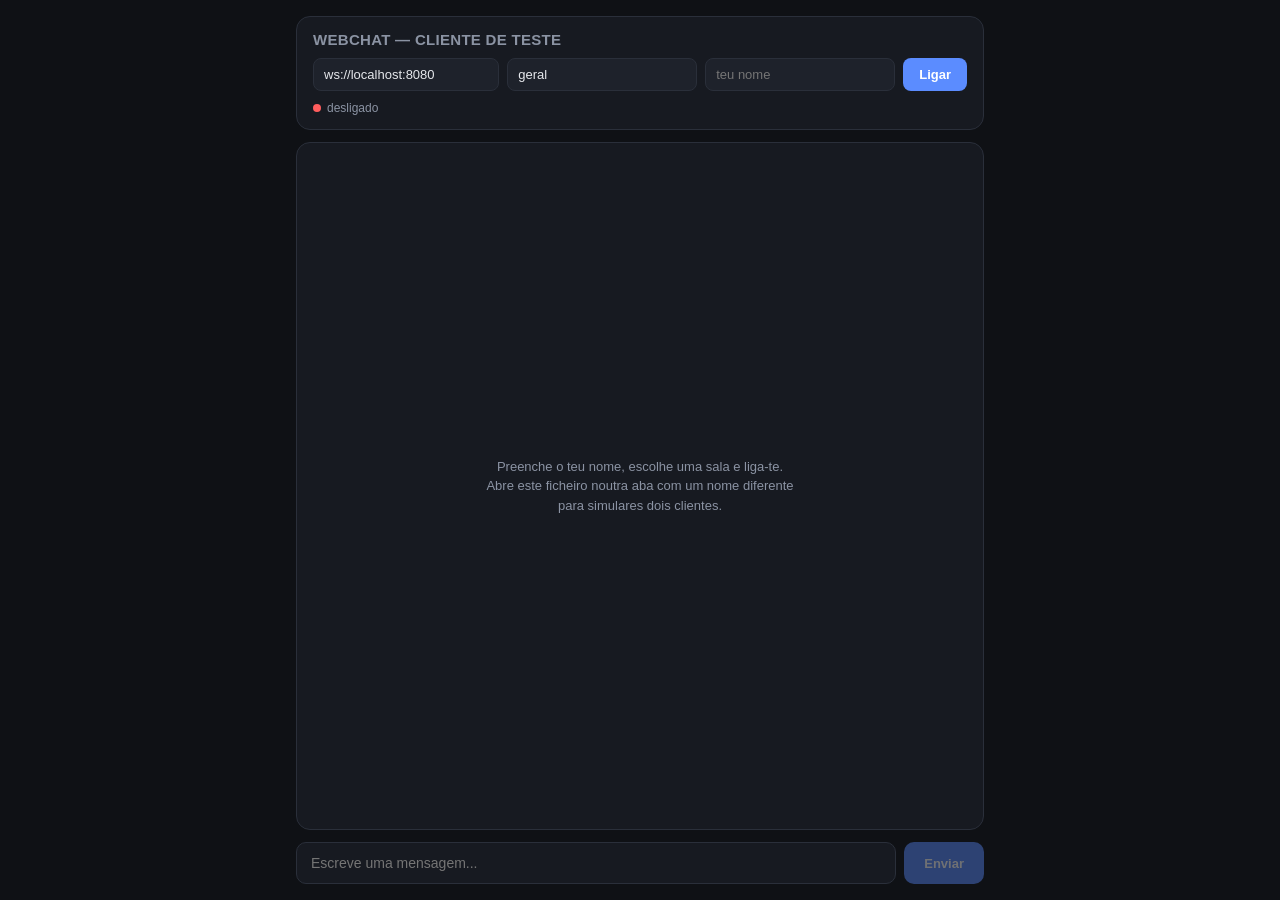
<file: web/test-client.html>
<!doctype html>
<html lang="pt">
<head>
<meta charset="utf-8">
<meta name="viewport" content="width=device-width, initial-scale=1">
<title>Webchat — Test Client</title>
<style>
  :root {
    --bg: #0f1115;
    --panel: #171a21;
    --panel-2: #1e222b;
    --border: #2a2f3a;
    --text: #e6e8ec;
    --text-dim: #8b93a3;
    --accent: #5b8cff;
    --accent-dim: #2a3a63;
    --ok: #35c37b;
    --err: #ff5d5d;
    --radius: 14px;
  }
  * { box-sizing: border-box; }
  html, body {
    height: 100%;
    margin: 0;
    background: var(--bg);
    color: var(--text);
    font-family: -apple-system, BlinkMacSystemFont, "Segoe UI", Roboto, Helvetica, Arial, sans-serif;
  }
  body {
    display: flex;
    flex-direction: column;
    max-width: 720px;
    margin: 0 auto;
    height: 100vh;
    padding: 16px;
  }
  header {
    background: var(--panel);
    border: 1px solid var(--border);
    border-radius: var(--radius);
    padding: 14px 16px;
    margin-bottom: 12px;
  }
  h1 {
    font-size: 15px;
    font-weight: 600;
    margin: 0 0 10px 0;
    color: var(--text-dim);
    letter-spacing: 0.02em;
    text-transform: uppercase;
  }
  .conn-row {
    display: flex;
    gap: 8px;
    flex-wrap: wrap;
  }
  .conn-row input {
    background: var(--panel-2);
    border: 1px solid var(--border);
    color: var(--text);
    border-radius: 8px;
    padding: 8px 10px;
    font-size: 13px;
    outline: none;
  }
  .conn-row input:focus { border-color: var(--accent); }
  #url { flex: 1 1 180px; min-width: 140px; }
  #room { flex: 0 1 110px; }
  #username { flex: 0 1 130px; }
  button {
    border: none;
    border-radius: 8px;
    padding: 8px 16px;
    font-size: 13px;
    font-weight: 600;
    cursor: pointer;
    transition: opacity 0.15s;
  }
  button:hover { opacity: 0.88; }
  button:disabled { opacity: 0.4; cursor: not-allowed; }
  #connectBtn { background: var(--accent); color: white; }
  #connectBtn.connected { background: var(--panel-2); color: var(--err); border: 1px solid var(--border); }

  .status {
    display: flex;
    align-items: center;
    gap: 6px;
    margin-top: 10px;
    font-size: 12px;
    color: var(--text-dim);
  }
  .dot { width: 8px; height: 8px; border-radius: 50%; background: var(--err); }
  .dot.on { background: var(--ok); box-shadow: 0 0 6px var(--ok); }

  #log {
    flex: 1;
    background: var(--panel);
    border: 1px solid var(--border);
    border-radius: var(--radius);
    padding: 16px;
    overflow-y: auto;
    display: flex;
    flex-direction: column;
    gap: 10px;
  }
  .empty-hint {
    margin: auto;
    color: var(--text-dim);
    font-size: 13px;
    text-align: center;
    max-width: 320px;
    line-height: 1.5;
  }
  .msg { display: flex; flex-direction: column; max-width: 78%; }
  .msg.mine { align-self: flex-end; align-items: flex-end; }
  .msg.theirs { align-self: flex-start; align-items: flex-start; }
  .msg.system { align-self: center; max-width: 100%; }
  .meta {
    font-size: 11px;
    color: var(--text-dim);
    margin-bottom: 3px;
    padding: 0 4px;
  }
  .bubble {
    padding: 9px 13px;
    border-radius: 16px;
    font-size: 14px;
    line-height: 1.4;
    word-wrap: break-word;
    white-space: pre-wrap;
  }
  .msg.mine .bubble { background: var(--accent); color: white; border-bottom-right-radius: 4px; }
  .msg.theirs .bubble { background: var(--panel-2); border: 1px solid var(--border); border-bottom-left-radius: 4px; }
  .msg.system .bubble {
    background: transparent;
    color: var(--text-dim);
    font-size: 12px;
    font-style: italic;
    padding: 2px;
  }

  footer {
    display: flex;
    gap: 8px;
    margin-top: 12px;
  }
  #text {
    flex: 1;
    background: var(--panel);
    border: 1px solid var(--border);
    color: var(--text);
    border-radius: 10px;
    padding: 12px 14px;
    font-size: 14px;
    outline: none;
  }
  #text:focus { border-color: var(--accent); }
  #sendBtn { background: var(--accent); color: white; padding: 0 20px; border-radius: 10px; }

  #log::-webkit-scrollbar { width: 8px; }
  #log::-webkit-scrollbar-thumb { background: var(--border); border-radius: 8px; }
</style>
</head>
<body>

<header>
  <h1>Webchat — Cliente de Teste</h1>
  <div class="conn-row">
    <input id="url" type="text" value="ws://localhost:8080" placeholder="ws://localhost:8080">
    <input id="room" type="text" value="geral" placeholder="sala">
    <input id="username" type="text" value="" placeholder="teu nome">
    <button id="connectBtn">Ligar</button>
  </div>
  <div class="status">
    <span class="dot" id="statusDot"></span>
    <span id="statusText">desligado</span>
  </div>
</header>

<div id="log">
  <div class="empty-hint">Preenche o teu nome, escolhe uma sala e liga-te.<br>Abre este ficheiro noutra aba com um nome diferente para simulares dois clientes.</div>
</div>

<footer>
  <input id="text" type="text" placeholder="Escreve uma mensagem..." disabled>
  <button id="sendBtn" disabled>Enviar</button>
</footer>

<script>
  const $ = (id) => document.getElementById(id);
  const urlInput = $('url'), roomInput = $('room'), userInput = $('username');
  const connectBtn = $('connectBtn'), statusDot = $('statusDot'), statusText = $('statusText');
  const log = $('log'), textInput = $('text'), sendBtn = $('sendBtn');

  let ws = null;
  let username = '';
  let hintCleared = false;

  function clearHint() {
    if (!hintCleared) { log.innerHTML = ''; hintCleared = true; }
  }

  function addSystem(text) {
    clearHint();
    const el = document.createElement('div');
    el.className = 'msg system';
    el.innerHTML = `<div class="bubble">${escapeHtml(text)}</div>`;
    log.appendChild(el);
    log.scrollTop = log.scrollHeight;
  }

  function addMessage(sender, text, mine) {
    clearHint();
    const el = document.createElement('div');
    el.className = 'msg ' + (mine ? 'mine' : 'theirs');
    const time = new Date().toLocaleTimeString('pt-PT', { hour: '2-digit', minute: '2-digit' });
    el.innerHTML = `
      <div class="meta">${escapeHtml(sender)} · ${time}</div>
      <div class="bubble">${escapeHtml(text)}</div>
    `;
    log.appendChild(el);
    log.scrollTop = log.scrollHeight;
  }

  function escapeHtml(str) {
    const d = document.createElement('div');
    d.textContent = str;
    return d.innerHTML;
  }

  function setConnected(isConnected) {
    statusDot.classList.toggle('on', isConnected);
    statusText.textContent = isConnected ? 'ligado' : 'desligado';
    connectBtn.textContent = isConnected ? 'Desligar' : 'Ligar';
    connectBtn.classList.toggle('connected', isConnected);
    textInput.disabled = !isConnected;
    sendBtn.disabled = !isConnected;
    urlInput.disabled = isConnected;
    roomInput.disabled = isConnected;
    userInput.disabled = isConnected;
  }

  function connect() {
    const base = urlInput.value.trim().replace(/\/+$/, '');
    const room = roomInput.value.trim();
    username = userInput.value.trim() || 'anon' + Math.floor(Math.random() * 1000);
    userInput.value = username;

    if (!room) { addSystem('Precisas de indicar uma sala.'); return; }

    const wsUrl = `${base}/ws/${encodeURIComponent(room)}?user=${encodeURIComponent(username)}`;
    ws = new WebSocket(wsUrl);

    ws.onopen = () => {
      setConnected(true);
    };

    ws.onmessage = (event) => {
      let msg;
      try {
        msg = JSON.parse(event.data);
      } catch (e) {
        addSystem(`Mensagem não reconhecida: ${event.data}`);
        return;
      }

      switch (msg.type) {
        case 'chat':
          addMessage(msg.user, msg.text, msg.user === username);
          break;
        case 'join':
          addSystem(`${msg.user} entrou na sala.`);
          break;
        case 'leave':
          addSystem(`${msg.user} saiu da sala.`);
          break;
        default:
          addSystem(msg.text || `[${msg.type}] ${msg.user || ''}`);
      }
    };

    ws.onclose = () => {
      setConnected(false);
      addSystem('Ligação fechada.');
      ws = null;
    };

    ws.onerror = () => {
      addSystem('Erro na ligação — vê se o servidor está a correr e se o CheckOrigin aceita este origin.');
    };
  }

  function disconnect() {
    if (ws) ws.close();
  }

  function send() {
    const text = textInput.value.trim();
    if (!text || !ws || ws.readyState !== WebSocket.OPEN) return;
    ws.send(JSON.stringify({ type: 'chat', user: username, text: text }));
    textInput.value = '';
  }

  connectBtn.addEventListener('click', () => {
    if (ws) disconnect(); else connect();
  });

  sendBtn.addEventListener('click', send);
  textInput.addEventListener('keydown', (e) => {
    if (e.key === 'Enter') send();
  });
</script>

</body>
</html>
</file>
